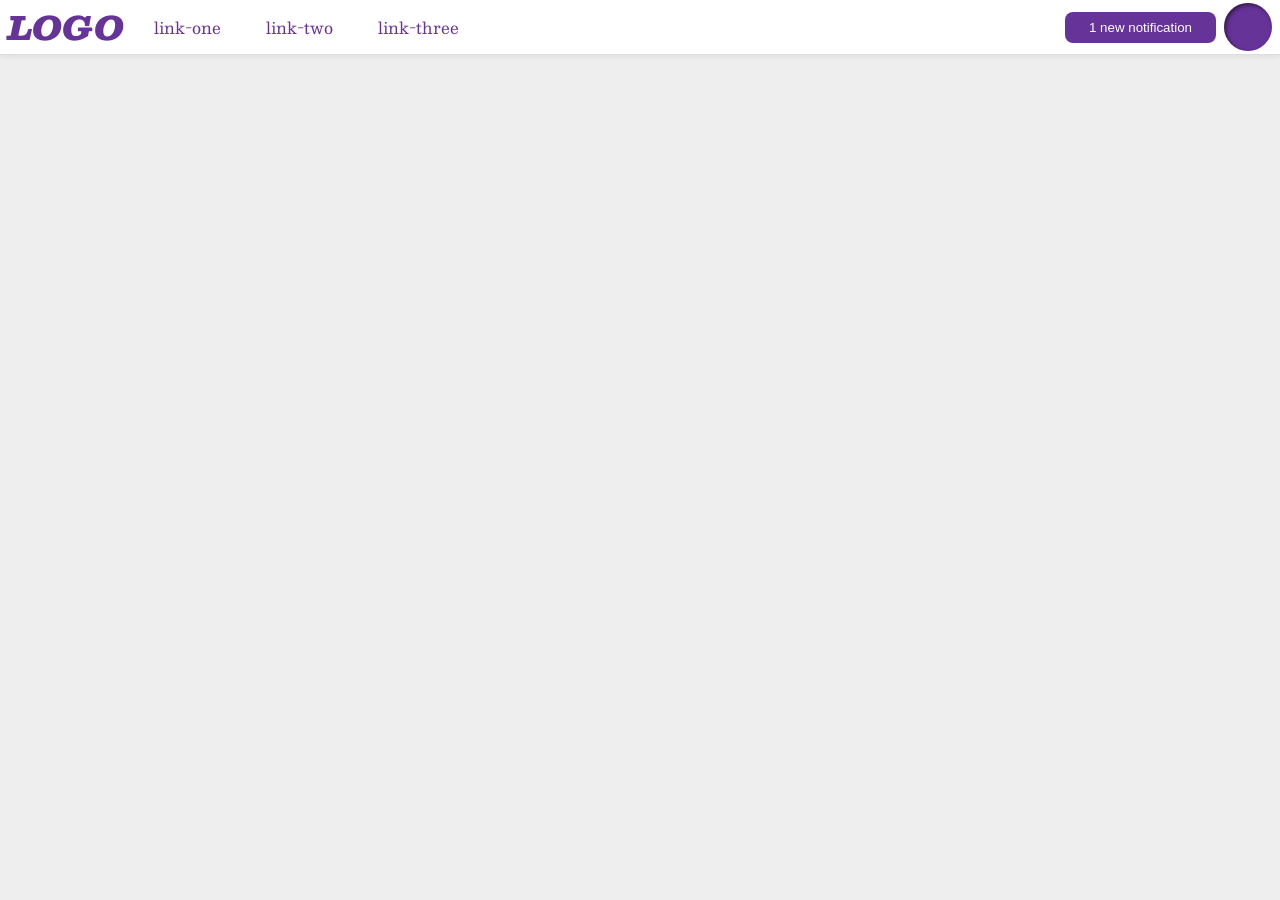
<file: foundations/flex/03-flex-header-2/index.html>
<!DOCTYPE html>
<html lang="en">
  <head>
    <meta charset="UTF-8">
    <meta http-equiv="X-UA-Compatible" content="IE=edge">
    <meta name="viewport" content="width=device-width, initial-scale=1.0">
    <title>Flex Header 2</title>
    <link rel="stylesheet" href="style.css">
  </head>
  <body>
    <div class="header">
      <div class="left-link">
        <div class="logo">
          LOGO
        </div>
        <ul class="links">
          <li><a href="https://google.com">link-one</a></li>
          <li><a href="https://google.com">link-two</a></li>
          <li><a href="https://google.com">link-three</a></li>
        </ul>
      </div>
      <div class="right-link">
        <button class="notifications">
          1 new notification
        </button>
        <div class="profile-image"></div>
      </div>
      
    </div>
  </body>
</html>
</file>
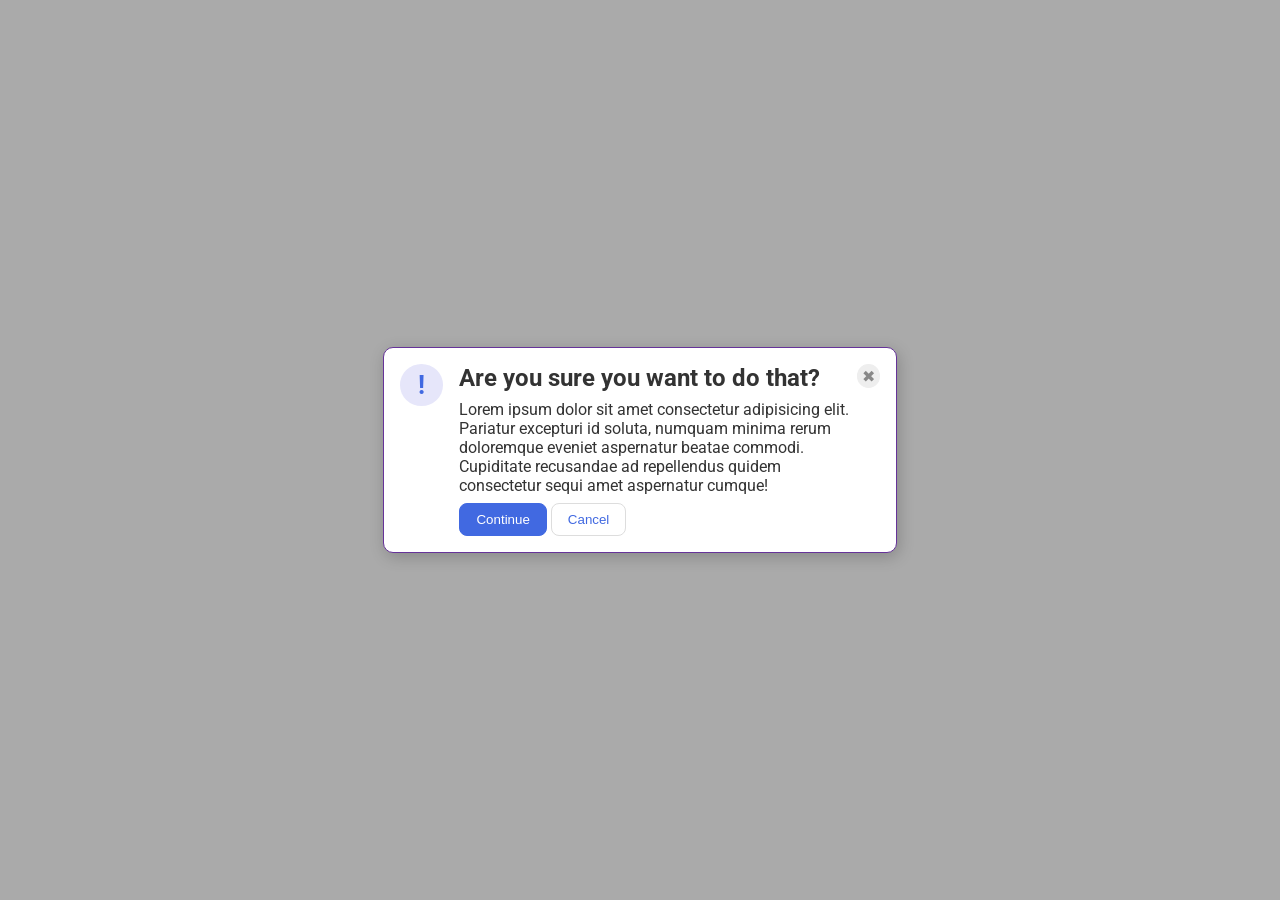
<file: foundations/flex/05-flex-modal/index.html>
<!DOCTYPE html>
<html lang="en">
  <head>
    <meta charset="UTF-8">
    <meta http-equiv="X-UA-Compatible" content="IE=edge">
    <meta name="viewport" content="width=device-width, initial-scale=1.0">
    <link rel="stylesheet" href="style.css">
    <title>Modal</title>
  </head>
  <body>
    <div class="modal">
      <div class="icon">!</div>
      <div class="main">
        <div class="header">Are you sure you want to do that?</div>
        <div class="text">Lorem ipsum dolor sit amet consectetur adipisicing elit. Pariatur excepturi id soluta, numquam minima rerum doloremque eveniet aspernatur beatae commodi. Cupiditate recusandae ad repellendus quidem consectetur sequi amet aspernatur cumque!</div>
        <div class="button">
          <button class="continue">Continue</button>
        <button class="cancel">Cancel</button>
        </div>
      </div>
      <button class="close-button">✖</button>
      
    </div>
  </body>
</html>
</file>
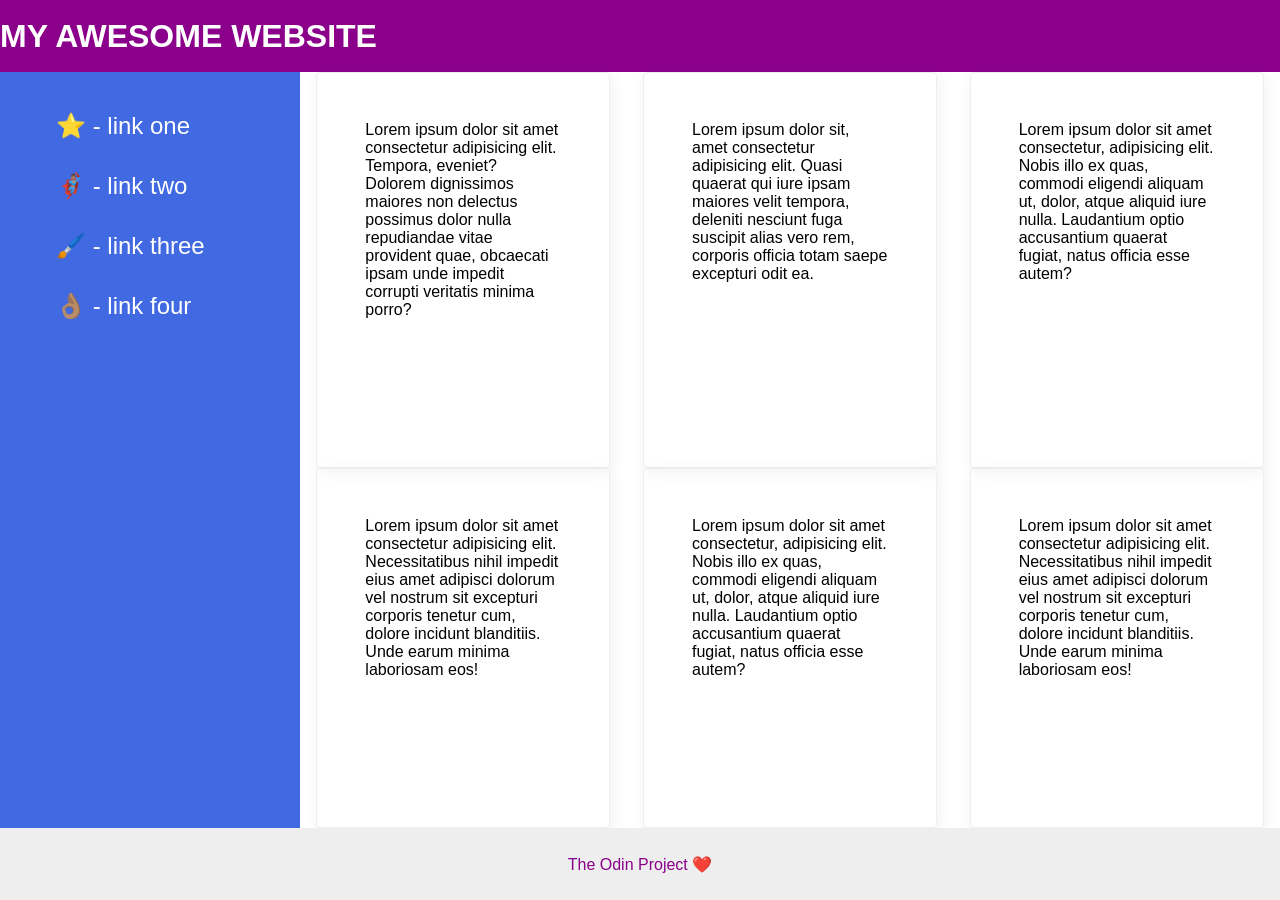
<file: foundations/flex/07-flex-layout-2/index.html>
<!DOCTYPE html>
<html lang="en">
  <head>
    <meta charset="UTF-8">
    <meta http-equiv="X-UA-Compatible" content="IE=edge">
    <meta name="viewport" content="width=device-width, initial-scale=1.0">
    <title>The Holy Grail</title>
    <link rel="stylesheet" href="style.css">
  </head>
  <body>
    <div class="header">
      MY AWESOME WEBSITE
    </div>
    
    <div class="content">
      <div class="sidebar">
        <ul>
          <li><a href="#">⭐ - link one</a></li>
          <li><a href="#">🦸🏽‍♂️ - link two</a></li>
          <li><a href="#">🖌️ - link three</a></li>
          <li><a href="#">👌🏽 - link four</a></li>
        </ul>
      </div>
  
      <div class="cards">
        <div class="card">Lorem ipsum dolor sit amet consectetur adipisicing elit. Tempora, eveniet? Dolorem dignissimos maiores non delectus possimus dolor nulla repudiandae vitae provident quae, obcaecati ipsam unde impedit corrupti veritatis minima porro?</div>
      <div class="card">Lorem ipsum dolor sit, amet consectetur adipisicing elit. Quasi quaerat qui iure ipsam maiores velit tempora, deleniti nesciunt fuga suscipit alias vero rem, corporis officia totam saepe excepturi odit ea.</div>
      <div class="card">Lorem ipsum dolor sit amet consectetur, adipisicing elit. Nobis illo ex quas, commodi eligendi aliquam ut, dolor, atque aliquid iure nulla. Laudantium optio accusantium quaerat fugiat, natus officia esse autem?</div>
      <div class="card">Lorem ipsum dolor sit amet consectetur adipisicing elit. Necessitatibus nihil impedit eius amet adipisci dolorum vel nostrum sit excepturi corporis tenetur cum, dolore incidunt blanditiis. Unde earum minima laboriosam eos!</div>
      <div class="card">Lorem ipsum dolor sit amet consectetur, adipisicing elit. Nobis illo ex quas, commodi eligendi aliquam ut, dolor, atque aliquid iure nulla. Laudantium optio accusantium quaerat fugiat, natus officia esse autem?</div>
      <div class="card">Lorem ipsum dolor sit amet consectetur adipisicing elit. Necessitatibus nihil impedit eius amet adipisci dolorum vel nostrum sit excepturi corporis tenetur cum, dolore incidunt blanditiis. Unde earum minima laboriosam eos!</div>
      </div>
    </div>

    
    
    
    <div class="footer">
      The Odin Project ❤️
    </div>
  </body>
</html>
</file>
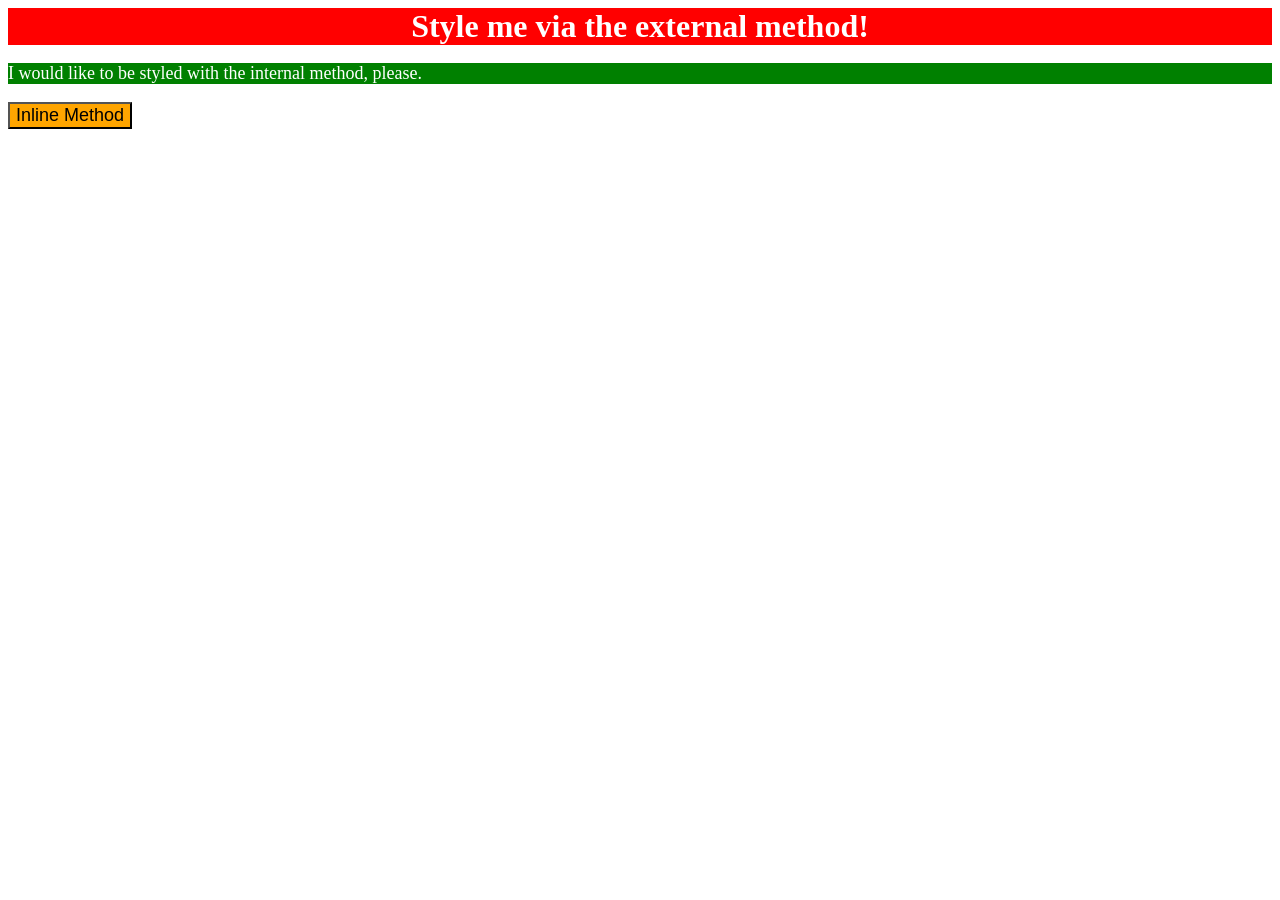
<file: foundations/intro-to-css/01-css-methods/index.html>
<!DOCTYPE html>
<html lang="en">
  <head>
    <meta charset="UTF-8">
    <meta http-equiv="X-UA-Compatible" content="IE=edge">
    <meta name="viewport" content="width=device-width, initial-scale=1.0">
    <link rel="stylesheet" href="style.css">
    <title>Methods for Adding CSS</title>
  </head>
  <body>
    <div>Style me via the external method!</div>
    <p>I would like to be styled with the internal method, please.</p>
    <button>Inline Method</button>
  </body>
</html>
</file>
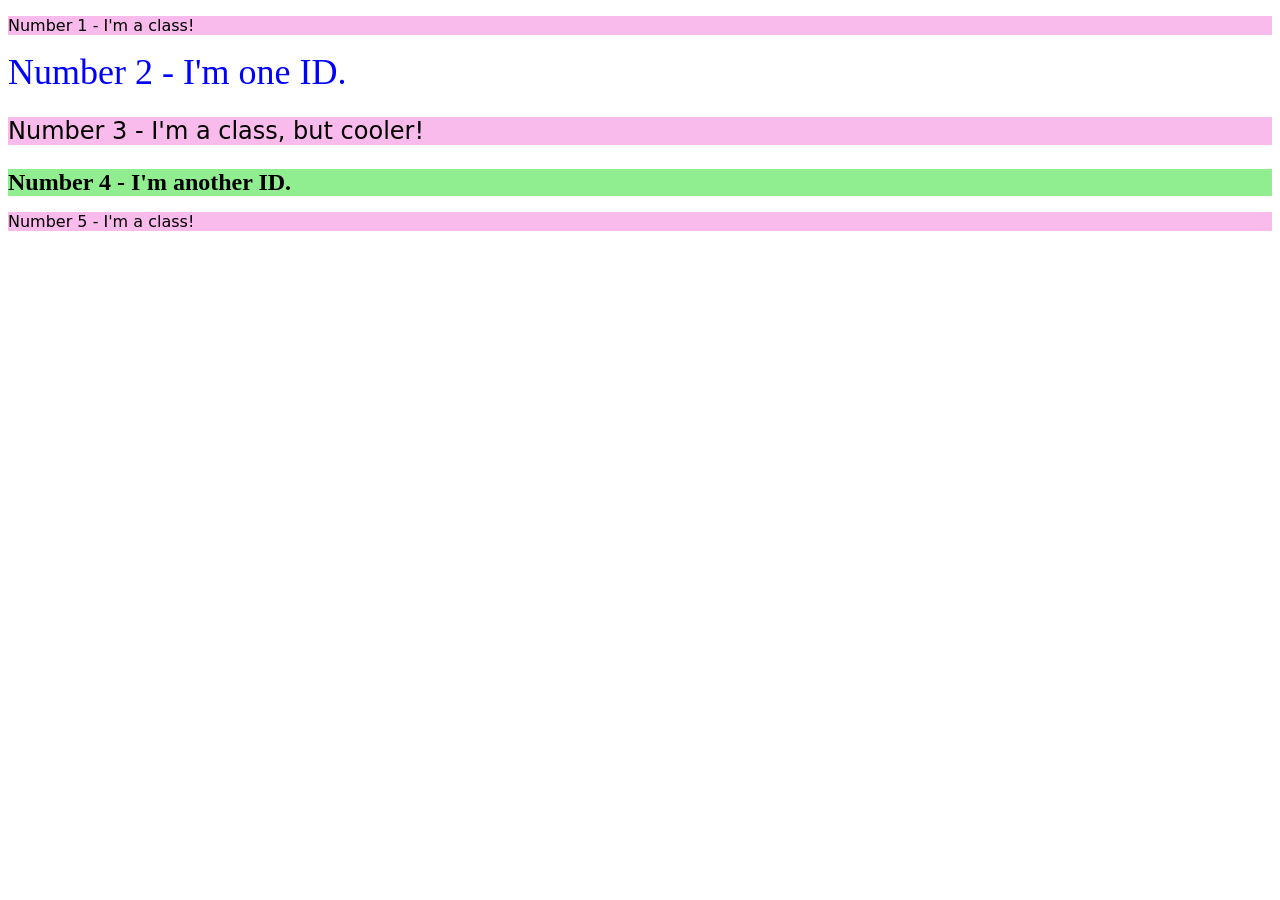
<file: foundations/intro-to-css/02-class-id-selectors/index.html>
<!DOCTYPE html>
<html lang="en">
  <head>
    <meta charset="UTF-8">
    <meta http-equiv="X-UA-Compatible" content="IE=edge">
    <meta name="viewport" content="width=device-width, initial-scale=1.0">
    <title>Class and ID Selectors</title>
    <link rel="stylesheet" href="style.css">
  </head>
  <body>
    <p class="text1">Number 1 - I'm a class!</p>
    <div id="idOne">Number 2 - I'm one ID.</div>
    <p class="text2">Number 3 - I'm a class, but cooler!</p>
    <div id="idTwo">Number 4 - I'm another ID.</div>
    <p class="text3">Number 5 - I'm a class!</p>
  </body>
</html>
</file>
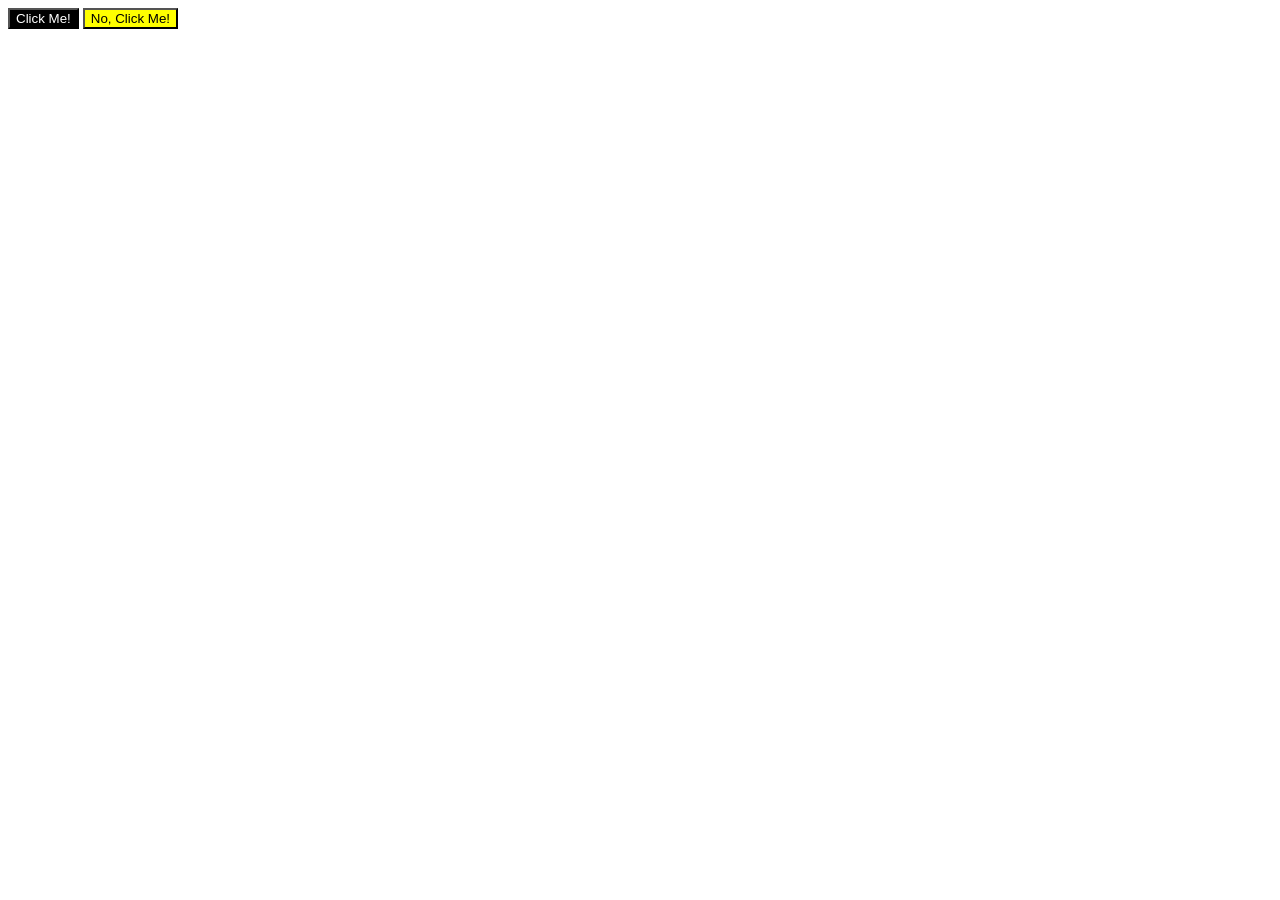
<file: foundations/intro-to-css/03-grouping-selectors/index.html>
<!DOCTYPE html>
<html lang="en">
  <head>
    <meta charset="UTF-8">
    <meta http-equiv="X-UA-Compatible" content="IE=edge">
    <meta name="viewport" content="width=device-width, initial-scale=1.0">
    <title>Grouping Selectors</title>
    <link rel="stylesheet" href="style.css">
  </head>
  <body>

    <button class="firstButton">Click Me!</button>
    <button class="secondButton">No, Click Me!</button>

  
  </body>
</html>
</file>
<file: foundations/flex/03-flex-header-2/style.css>
/* this is some magical font-importing.  
you'll learn about it later. */
@import url('https://fonts.googleapis.com/css2?family=Besley:ital,wght@0,400;1,900&display=swap');

body {
  margin: 0;
  background: #eee;
  font-family: Besley, serif;
}

.header {
  width: 100%;
  background: white;
  border-bottom: 1px solid #ddd;
  box-shadow: 0 0 8px rgba(0,0,0,.1);
  display: flex;
  justify-content: space-between;
  align-items: center;
 
  
}

.profile-image {
  background: rebeccapurple;
  box-shadow: inset 2px 2px 4px rgba(0,0,0,.5);
  border-radius: 50%;
  width: 48px;
  height: 48px;
}

.logo {
  color: rebeccapurple;
  font-size: 32px;
  font-weight: 900;
  font-style: italic;
  
}

button {
  border: none;
  border-radius: 8px;
  background: rebeccapurple;
  color: white;
  padding: 8px 24px;
}

a {
  /* this removes the line under our links */
  text-decoration: none;
  color: rebeccapurple;
}

ul {
  width: 70%;
  list-style-type: none;
  margin: 0;
  padding: 0;
  display: flex;
  align-items: center;
  justify-content: space-around;

}

.left-link {
  width: 40%;
  display: flex;
  align-items: center;
  gap: 8px;
  padding-left: 8px;
  padding-right: 8px;

}
.right-link {
  width: 60%;
  display: flex;
  justify-content: flex-end;
  align-items: center;
  gap: 8px;
  padding-left: 8px;
  padding-right: 8px;
}
</file>
<file: foundations/flex/05-flex-modal/style.css>
@import url('https://fonts.googleapis.com/css2?family=Roboto:wght@400;700&display=swap');

html, body {
  height: 100%;
}

body {
  font-family: Roboto, sans-serif;
  margin: 0;
  background: #aaa;
  color: #333;
  /* I'll give you this one for free lol */
  display: flex;
  align-items: center;
  justify-content: center;
}

.modal {
  background: white;
  width: 480px;
  border-radius: 10px;
  box-shadow: 2px 4px 16px rgba(0,0,0,.2);
  border: 1px solid rebeccapurple;
  padding: 16px;
  display: flex;
  justify-content: space-evenly;
  align-items: flex-start;
 
  
}

.icon {
  color: royalblue;
  font-size: 26px;
  font-weight: 700;
  background: lavender;
  width: 42px;
  height: 42px;
  border-radius: 50%;
  display: flex;
  align-items: center;
  justify-content: center;
  margin-right: 16px;
}

.close-button {
  background: #eee;
  border-radius: 50%;
  color: #888;
  font-weight: 400;
  font-size: 16px;
  height: 24px;
  width: 24px;
  display: flex;
  align-items: center;
  justify-content: center;
  border: 1px solid #eee;
  padding: 0;
}

button {
  cursor: pointer;
  padding: 8px 16px;
  border-radius: 8px;
}

button.continue {
  background: royalblue;
  border: 1px solid royalblue;
  color: white;
}

button.cancel {
  background: white;
  border: 1px solid #ddd;
  color: royalblue;
}

.header {
  font-size: 24px;
  font-weight: bold;
}
.main {
  display: flex;
  flex-direction: column;
  gap: 8px;
}
.continue, .cancel {
  
}
.icon {
  width: 40%;
}
.close-button {
  width: 20%;
}
</file>
<file: foundations/flex/07-flex-layout-2/style.css>
body {
  font-family: -apple-system, BlinkMacSystemFont, 'Segoe UI', Roboto, Oxygen, Ubuntu, Cantarell, 'Open Sans', 'Helvetica Neue', sans-serif;
  margin: 0;
  min-height: 100vh;
  display: flex;
  flex-direction: column;
}

.header {
  height: 72px;
  background: darkmagenta;
  color: white;
  font-size: 32px;
  font-weight: 900;
  display: flex;
  align-items: center;
}

.footer {
  height: 72px;
  background: #eee;
  color: darkmagenta;
  display: flex;
  align-items: center;
  justify-content: center;
}

.sidebar {
  width: 300px;
  background: royalblue;
  box-sizing: border-box;
  font-size: 24px;
  flex-shrink: 0;
}

.sidebar ul {
  list-style-type: none;
}
.sidebar a {
  text-decoration: none;
  color: white;

}
.sidebar ul li {
  padding: 16px;
}
.card {
  border: 1px solid #eee;
  box-shadow: 2px 4px 16px rgba(0,0,0,.06);
  border-radius: 4px;
  padding: 48px;
  width: 20%;

}

.cards {
  display: flex;
  justify-content: space-around;
  flex-wrap: wrap;

}

.content {
  display: flex;
  flex: 1;
}
</file>
<file: foundations/intro-to-css/01-css-methods/style.css>
/* div: a red background, white text, a font size of 32px, center aligned, and bold
p: a green background, white text, and a font size of 18px
button: an orange background and a font size of 18px */

div {
    background-color: red;
    color: white;
    font-size: 32px;
    text-align: center;
    font-weight: bold;
}
p{
    background-color: green;
    color: white;
    font-size: 18px;;
}
button {
    background-color: orange;
    font-size: 18px;
}
</file>
<file: foundations/intro-to-css/02-class-id-selectors/style.css>
.text1, .text2, .text3 {
    background-color: rgb(249, 186, 236);
    font-family: Verdana, 'DejaVu Sans', sans-serif;
}

#idOne {
    color: blue;
    font-size: 36px;
}

.text2 {
    font-size: 24px;
}

#idTwo {
    background-color: lightgreen;
    font-size: 24px;
    font-weight: bold;
}
</file>
<file: foundations/intro-to-css/03-grouping-selectors/style.css>
/* - **The first element**: a black background and white text
- **The second element**: a yellow background
- **Both elements**: a font size of 28px and a list of fonts containing `Helvetica` and `Times New Roman`, with `sans-serif` as a fallback
 */

.firstButton {
    background-color: black;
    color: white;
}

.secondButton {
    background-color: yellow;

}
.firstButton, .secondButton {
    font-family: Helvetica, 'Times New Roman', sans-serif;
}
</file>
